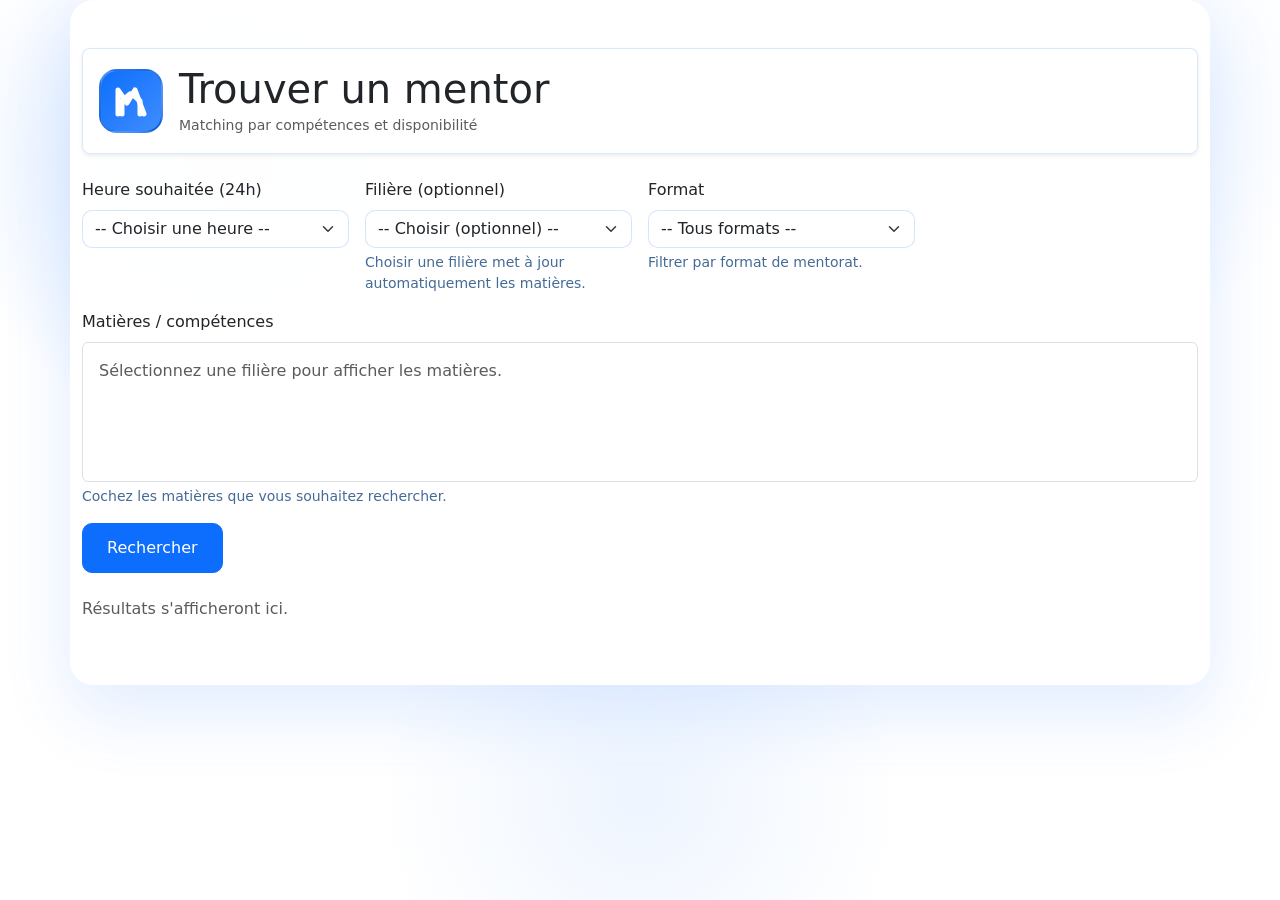
<file: frontend/index.html>
<!doctype html>
<html lang="fr">
  <head>
    <meta charset="utf-8" />
    <meta name="viewport" content="width=device-width, initial-scale=1" />
    <title>Recherche de mentors</title>
    <link href="https://cdn.jsdelivr.net/npm/bootstrap@5.3.2/dist/css/bootstrap.min.css" rel="stylesheet">
    <link rel="stylesheet" href="static/style.css">
  </head>
  <body>
    <div class="container py-5">
      <div class="header p-3 mb-4 d-flex align-items-center rounded-3 shadow-sm">
        <img src="static/logo.svg" alt="logo" class="logo me-3">
        <div>
          <h1 class="mb-0">Trouver un mentor</h1>
          <small class="text-muted">Matching par compétences et disponibilité</small>
        </div>
      </div>

      <form id="searchForm" class="row g-3 mb-4">
        <div class="col-md-3">
          <label class="form-label">Heure souhaitée (24h)</label>
          <select id="time" class="form-select">
            <option value="">-- Choisir une heure --</option>
            <option>00:00</option>
            <option>00:30</option>
            <option>01:00</option>
            <option>01:30</option>
            <option>02:00</option>
            <option>02:30</option>
            <option>03:00</option>
            <option>03:30</option>
            <option>04:00</option>
            <option>04:30</option>
            <option>05:00</option>
            <option>05:30</option>
            <option>06:00</option>
            <option>06:30</option>
            <option>07:00</option>
            <option>07:30</option>
            <option>08:00</option>
            <option>08:30</option>
            <option>09:00</option>
            <option>09:30</option>
            <option>10:00</option>
            <option>10:30</option>
            <option>11:00</option>
            <option>11:30</option>
            <option>12:00</option>
            <option>12:30</option>
            <option>13:00</option>
            <option>13:30</option>
            <option>14:00</option>
            <option>14:30</option>
            <option>15:00</option>
            <option>15:30</option>
            <option>16:00</option>
            <option>16:30</option>
            <option>17:00</option>
            <option>17:30</option>
            <option>18:00</option>
            <option>18:30</option>
            <option>19:00</option>
            <option>19:30</option>
            <option>20:00</option>
            <option>20:30</option>
            <option>21:00</option>
            <option>21:30</option>
            <option>22:00</option>
            <option>22:30</option>
            <option>23:00</option>
            <option>23:30</option>
          </select>
        </div>

        <div class="col-md-3">
          <label class="form-label">Filière (optionnel)</label>
          <select id="filiere" class="form-select">
            <option value="">-- Choisir (optionnel) --</option>
            <option>Sécurité Informatique</option>
            <option>Intelligence Artificielle</option>
            <option>Système Embarqué & IoT</option>
            <option>Génie Logiciel</option>
            <option>Systèmes d’Information</option>
            <option>Internet Multimedia</option>
            <option>SIRI</option>
          </select>
          <div class="form-text">Choisir une filière met à jour automatiquement les matières.</div>
        </div>

        <div class="col-md-3">
          <label class="form-label">Format</label>
          <select id="format" class="form-select">
            <option value="">-- Tous formats --</option>
            <option>En ligne</option>
            <option>Présentiel</option>
            <option>Les deux</option>
          </select>
          <div class="form-text">Filtrer par format de mentorat.</div>
        </div>

        <div class="col-12">
          <label class="form-label">Matières / compétences</label>
          <div id="subjectsContainer" class="border rounded p-3 bg-white"></div>
          <div class="form-text">Cochez les matières que vous souhaitez rechercher.</div>
        </div>

        <div class="col-12">
          <button id="searchBtn" type="submit" class="btn btn-primary">Rechercher</button>
        </div>
      </form>

      <div id="results" class="mt-3">
        <p class="text-muted">Résultats s'afficheront ici.</p>
      </div>
    </div>

    <script src="static/app.js"></script>
  </body>
</html>
</file>
<file: frontend/static/style.css>
:root{
  --primary:#0d6efd;
  --accent:#1558d0;
  --bg:#e6f0ff;
  --card:#ffffff;
}
body {
  min-height: 100vh;
  background: linear-gradient(180deg, #d9e8ff 0%, #eff6ff 40%, #d8e7ff 100%);
  background-image: radial-gradient(circle at 18% 18%, rgba(13,110,253,0.20), transparent 22%),
                    radial-gradient(circle at 82% 12%, rgba(13,110,253,0.10), transparent 20%),
                    radial-gradient(circle at 50% 88%, rgba(13,110,253,0.07), transparent 26%);
}
.header {
  background: rgba(255,255,255,0.94);
  border: 1px solid rgba(13,110,253,0.16);
  box-shadow: 0 16px 42px rgba(13,110,253,0.08);
}
.logo {
  width:64px;
  height:64px;
  border-radius:18px;
  border:2px solid rgba(13,110,253,0.20);
  background: radial-gradient(circle at 30% 30%, #8ab6ff, #0a58ca);
  display: flex;
  align-items: center;
  justify-content: center;
}
.logo svg {
  width:38px;
  height:38px;
  filter: drop-shadow(0 2px 8px rgba(0,0,0,0.12));
}
.container {
  background: rgba(255,255,255,0.98);
  border-radius: 24px;
  box-shadow: 0 28px 70px rgba(13,110,253,0.12);
}
.mentor-card {
  border-left:4px solid var(--accent);
  padding: 18px;
  border-radius: 14px;
  background: var(--card);
  box-shadow: 0 12px 28px rgba(13,110,253,0.08);
}
.badge-subject { margin-right:6px; margin-bottom:4px; }
.score { font-weight:700; color:var(--accent); }
.form-control, .form-select { box-shadow:none; border-radius:10px; border:1px solid rgba(13,110,253,0.18); }
.btn-primary { background:var(--primary); border-color:var(--primary); border-radius:10px; padding: 12px 24px; }
.form-text { color:#446b96; }
#subjectsContainer { min-height: 140px; }
</file>
